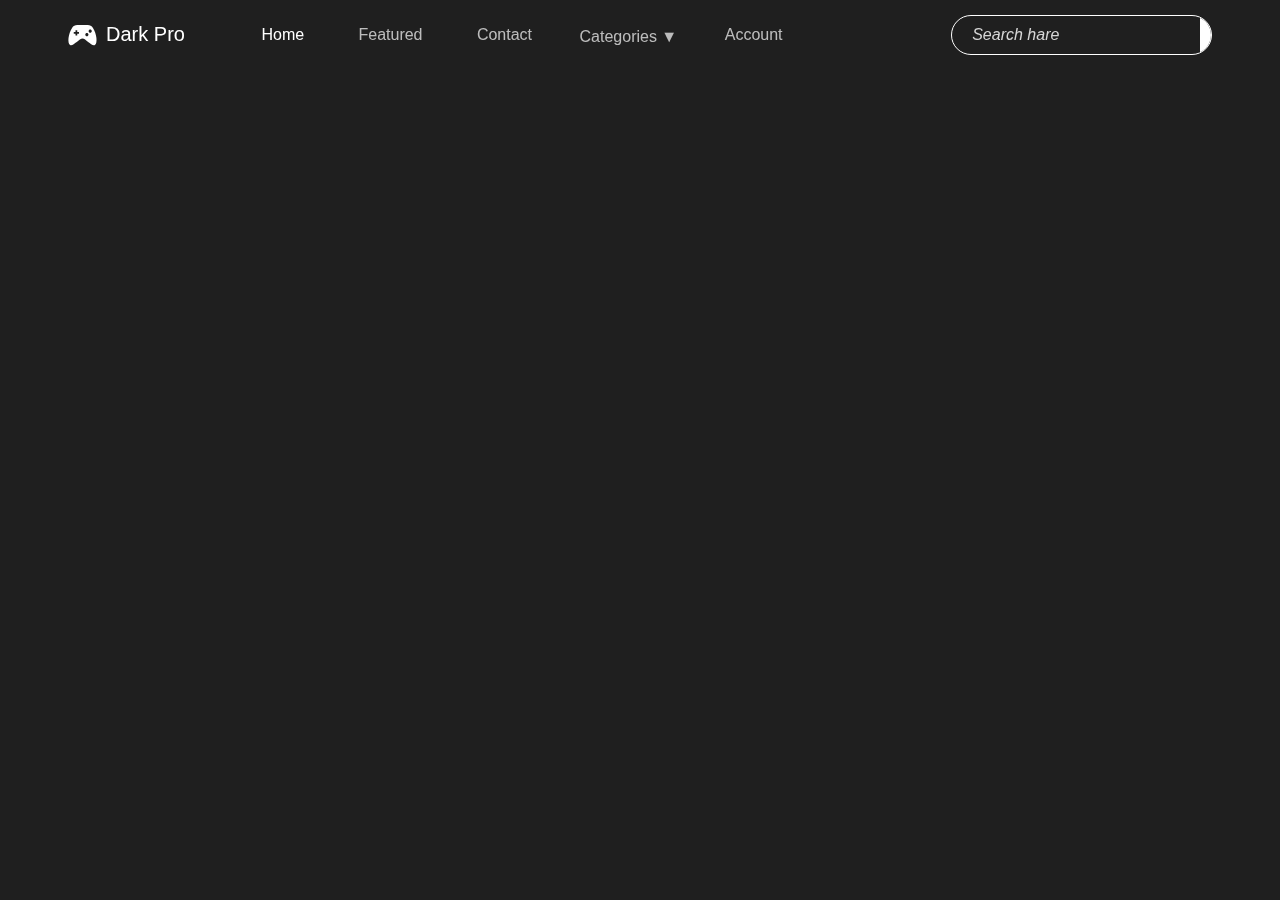
<file: Games Pages/Page.html>
<!DOCTYPE html>
<html lang="en">
<head>
    <meta charset="UTF-8">
    <meta name="viewport" content="width=device-width, initial-scale=1.0">
    <title> Dark Pro </title>
    <link rel="stylesheet" href="/CSS/style.css">
    <link rel="stylesheet" href="https://cdn.jsdelivr.net/npm/bootstrap@4.4.1/dist/css/bootstrap.min.css" integrity="sha384-Vkoo8x4CGsO3+Hhxv8T/Q5PaXtkKtu6ug5TOeNV6gBiFeWPGFN9MuhOf23Q9Ifjh" crossorigin="anonymous">
    <script src="https://code.jquery.com/jquery-3.4.1.slim.min.js" integrity="sha384-J6qa4849blE2+poT4WnyKhv5vZF5SrPo0iEjwBvKU7imGFAV0wwj1yYfoRSJoZ+n" crossorigin="anonymous"></script>
    <script src="https://cdn.jsdelivr.net/npm/popper.js@1.16.0/dist/umd/popper.min.js" integrity="sha384-Q6E9RHvbIyZFJoft+2mJbHaEWldlvI9IOYy5n3zV9zzTtmI3UksdQRVvoxMfooAo" crossorigin="anonymous"></script>
    <script src="https://cdn.jsdelivr.net/npm/bootstrap@4.4.1/dist/js/bootstrap.min.js" integrity="sha384-wfSDF2E50Y2D1uUdj0O3uMBJnjuUD4Ih7YwaYd1iqfktj0Uod8GCExl3Og8ifwB6" crossorigin="anonymous"></script>
</head>
<body>
    <div id="home-section"></div>
    <nav class="navbar navbar-expand-lg navbar-light" id="navbar">
      <a href=""><svg xmlns="http://www.w3.org/2000/svg" width="24" height="24" id="search-icon" onclick="searchbtn()" viewBox="0 0 24 24"><path fill="currentColor" d="m20.71 19.29l-3.4-3.39A7.92 7.92 0 0 0 19 11a8 8 0 1 0-8 8a7.92 7.92 0 0 0 4.9-1.69l3.39 3.4a1 1 0 0 0 1.42 0a1 1 0 0 0 0-1.42M5 11a6 6 0 1 1 6 6a6 6 0 0 1-6-6"/></svg></a>
        <a class="navbar-brand" href="" id="page-name"><svg xmlns="http://www.w3.org/2000/svg" width="35" height="35" class="brand-icon" viewBox="0 0 20 20"><path fill="currentColor" d="M15.9 5.5C15.3 4.5 14.2 4 13 4H7c-1.2 0-2.3.5-2.9 1.5c-2.3 3.5-2.8 8.8-1.2 9.9s5.2-3.7 7.1-3.7s5.4 4.8 7.1 3.7c1.6-1.1 1.1-6.4-1.2-9.9M8 9H7v1H6V9H5V8h1V7h1v1h1zm5.4.5c0 .5-.4.9-.9.9s-.9-.4-.9-.9s.4-.9.9-.9s.9.4.9.9m1.9-2c0 .5-.4.9-.9.9s-.9-.4-.9-.9s.4-.9.9-.9s.9.4.9.9"/></svg> Dark Pro</a>
     
          
        
        <button class="navbar-toggler" type="button" data-toggle="collapse" data-target="#navbarSupportedContent" aria-controls="navbarSupportedContent" aria-expanded="false" aria-label="Toggle navigation">
          <svg xmlns="http://www.w3.org/2000/svg" width="24" height="24" id="menu-btn" viewBox="0 0 24 24"><circle cx="4" cy="12" r="1" fill="currentColor"/><rect width="14" height="2" x="7" y="11" fill="currentColor" rx=".94" ry=".94"/><rect width="18" height="2" x="3" y="16" fill="currentColor" rx=".94" ry=".94"/><rect width="18" height="2" x="3" y="6" fill="currentColor" rx=".94" ry=".94"/></svg>
        </button>
      
        <div class="collapse navbar-collapse" id="navbarSupportedContent">
          <ul class="navbar-nav mr-auto" id="nav-items">
            <li class="nav-item active">
              <a class="nav-link" href="#" id="home-btn">Home <span class="sr-only">(current)</span></a>
            </li> 
            <li class="nav-item" id="services-btn-margin">
              <a class="nav-link" href="#" id="services-btn">Featured</a>
            </li>
            <li class="nav-item" id="contact-btn-margin">
            <a class="nav-link" href="#" id="contact-btn">Contact</a>
        </li>
            <li class="nav-item dropdown">
              <div class="dropdown">
                <button class="dropbtn" onclick="toggleDropdown()">Categories ▼</button>
                <div class="dropdown-content" id="dropdownContent">
                  <a href="#" class="drop-menu">Racing</a>
                  <a href="#" class="drop-menu">Fighting</a>
                  <a href="#" class="drop-menu">Action</a>
                  <a href="#" class="drop-menu">Simulator</a>
                </div>
              </div>
              
            </li>
            <li class="nav-item" id="contact-btn-margin">
              <a class="nav-link" href="#" id="account-btn">Account</a>
          </li>
          </ul>
          <form class="form-inline my-2 my-lg-0">
            <div class="email-container">
              <input type="search" placeholder="Search hare" class="email-input">
              <button class="send-btn"><svg xmlns="http://www.w3.org/2000/svg" width="24" height="24" viewBox="0 0 24 24"><path fill="currentColor" d="m20.71 19.29l-3.4-3.39A7.92 7.92 0 0 0 19 11a8 8 0 1 0-8 8a7.92 7.92 0 0 0 4.9-1.69l3.39 3.4a1 1 0 0 0 1.42 0a1 1 0 0 0 0-1.42M5 11a6 6 0 1 1 6 6a6 6 0 0 1-6-6"/></svg></button>
            </div>
          </form>
        </div>
      </nav>
      




      <script src="/Javascript/Script.js"></script>
</body>
</html>
</file>
<file: CSS/style.css>
*{
    margin: 0;
    padding: 0;
    box-sizing: border-box;
}
body{
    font-family: system-ui, -apple-system, BlinkMacSystemFont, 'Segoe UI', Roboto, Oxygen, Ubuntu, Cantarell, 'Open Sans', 'Helvetica Neue', sans-serif;
    background-color: #1f1f1f !important;
}
@media (max-width: 480px) {
  body {
    overflow: hidden; 
  }
}
@media screen and (max-width: 480px) {
  
  html, body {
    overflow-x: hidden;
  }

  .your-problematic-class {
    width: 100% !important;
    margin: 0 auto !important;
  }

  img, video {
    max-width: 100%;
    height: auto;
  }
}

#navbar{
    background-color: transparent;
    margin-top: 0;
    margin-left: 1%;
    width: 98%;
    height: 70px;
    border-radius: 10px;
    top: 0;
    position: fixed;
    z-index: 1000;
    transition: 0.3s ease-in-out;
    transition: background 0.3s, color 0.3s, border 0.3s;
    
    transition: 0.5s ease-in-out;
}
#navbar.default {
    background-color: transparent;
  }
#navbar.scrolled {
    background-color: transparent;
    backdrop-filter: blur(20px) brightness(.70);
    border: 1px solid rgba(255, 255, 255, 0.205);
    box-shadow: 4px 0 20px -5px rgba(0, 0, 0, 0.1);
    color: rgb(0, 0, 0);
    margin-top: 1%;
  }
.navbar::before{
  content: '';
  position: absolute;
  top: 0;
  left: -100%;
  width: 200%;
  height: 100%;
  background: linear-gradient(120deg, rgba(0, 0, 0, 0), rgba(255, 255, 255, 0.212), rgba(0, 17, 255, 0));
  transition: all 0.7s ease;
  backdrop-filter: blur(30px);
  width: 80%;
}
.navbar:hover::before {
  left: 10%;
}

.navbar:hover {
  color: #ffffff;
  border-color: #ffffff;
}
@media only screen and (min-width: 1920px) {
   #navbar{
    width: 80%;
    margin-left: 10%;
   }
}
#page-name{
    color: white;
    margin-left: 3%;
    position: relative;
}
.brand-icon{
    color: white;
    transition: 0.5s ease-in-out;
}
.brand-icon:hover{
    opacity: 0.70;
}
#home-btn{
    color: white;
    position: relative;
}
#services-btn{
    color: white;
    opacity: 0.70;
    transition: 0.3s ease-in-out;
    position: relative;
}
#services-btn:hover{
    opacity: 1;
}
#services-btn:focus{
    opacity: 1;
}
#navbarDropdown{
    color: white;
    opacity: 0.70;
    transition: 0.3s ease-in-out;
}
#navbarDropdown:hover{
    opacity: 1;
}
#navbarDropdown:focus{
    opacity: 1;
}
#contact-btn{
    color: white;
    opacity: 0.70;
    transition: 0.3s ease-in-out;
    position: relative;
}
#contact-btn:hover{
    opacity: 1;
}
#contact-btn:focus{
    opacity: 1;
}
#account-btn{
    color: white;
    position: relative;
    opacity: 0.70;
    transition: 0.3s ease-in-out;
}
#account-btn:hover{
    opacity: 1;
}
#account-btn:focus{
    opacity: 1;
}
#menu-btn{
    color: white;
    position: relative;
}

.dropdown {
  position: relative;
  display: inline-block;
  font-family: sans-serif;
}


.dropbtn {
  background-color: transparent;
  color: white;
  opacity: 0.70;
  font-size: 16px;
  border: none;
  margin-top: 10px;
  width: 100px;
  cursor: pointer;
  border-radius: 8px;
  transition: 0.3s ease-in-out;
}
.dropbtn:hover {
  opacity: 1;
}
.dropbtn:focus{
  outline: none;
}

.dropdown-content {
  position: absolute;
  top: 110%;
  left: 0;
  background-color: #1f1f1f;
  min-width: 180px;
  box-shadow: 0px 8px 16px rgba(255, 255, 255, 0.452);
  border-radius: 8px;
  overflow: hidden;
  opacity: 0;
  transform: translateY(-10px);
  pointer-events: none;
  transition: all 0.3s ease;
}
.dropdown-content.show {
  opacity: 1;
  transform: translateY(0);
  pointer-events: auto;
}

.dropdown-content a {
  color: white;
  padding: 12px 16px;
  display: block;
  text-decoration: none;
  transition: background 0.3s;
}
.drop-menu{
  color: white;
  opacity: 0.70;
}
.drop-menu:hover{
  text-decoration: none;
  color: white;
  opacity: 1;
}
.dropdown-content a:hover {
  background-color: #25252593;
}

.email-container {
    display: flex;
    position: relative;
    align-items: center;
    background-color: transparent;
    border: 1px solid white;
    border-radius: 50px;
    overflow: hidden;
    width: 300px;
    height: 40px;
    float: right;
    margin-right: 13%;
  }

  .email-input {
    flex: 1;
    padding: 12px 20px;
    border: none;
    background-color: transparent;
    color: white;
    outline: none;
    font-style: italic;
  }
  
  .email-input::placeholder {
    color: rgb(214, 214, 214);
    font-style: italic;

  }
  
  .send-btn {
    background-color: white;
    border: none;
    color: black;
    padding: 12px 10px;
    cursor: pointer;
    font-weight: bold;
    border-radius: 0 50px 50px 0;
    transition: background-color 0.3s ease;
  }
  
  .send-btn:hover {
    background-color: #3f3f3f; 
    color: white;
  }
  @media only screen and (max-width: 1109px){
      .email-container {
        display: flex;
        align-items: center;
        background-color: transparent;
        border: 1px solid white;
        border-radius: 50px;
        overflow: hidden;
        width: 180px;
        height: 40px;
        float: right;
        margin-right: 5%;
      }
      .send-btn {
        background-color: white;
        border: none;
        color: black;
        padding: 12px 10px;
        cursor: pointer;
        font-weight: bold;
        border-radius: 0 50px 50px 0;
        transition: background-color 0.3s ease;
        display: none;
      }
      .email-input::placeholder {
        color: rgb(214, 214, 214);
        font-style: italic;
        padding-left: 10px;
      }
      .navbar::before{
        content: '';
        position: absolute;
        top: 0;
        left: -100%;
        width: 200%;
        height: 100%;
        background: linear-gradient(120deg, rgba(0, 0, 0, 0), rgba(255, 255, 255, 0.212), rgba(0, 17, 255, 0));
        transition: all 0.7s ease;
        backdrop-filter: blur(30px);
        width: 100%;
        border-radius: 10px;
      }
      .navbar:hover::before {
        left: 0;
      }
  }
  
.email-container2 {
  display: flex;
  position: relative;
  align-items: center;
  background-color: transparent;
  border: 1px solid white;
  border-radius: 50px;
  overflow: hidden;
  width: 160px;
  height: 40px;
  float: right;
}

.email-input {
  flex: 1;
  padding: 12px 20px;
  border: none;
  background-color: transparent;
  color: white;
  outline: none;
  font-style: italic;
}

.email-input::placeholder {
  color: rgb(214, 214, 214);
  font-style: italic;
}

.send-btn2 {
  background-color: white;
  border: none;
  color: black;
  margin-right: 250px;
  padding: 12px 10px;
  cursor: pointer;
  font-weight: bold;
  border-radius: 0 50px 50px 0;
  transition: background-color 0.3s ease;
}

.send-btn:hover {
  background-color: #3f3f3f; 
  color: white;
}
@media only screen and (min-width: 992px){
  .email-container2 {
    display: flex;
    align-items: center;
    background-color: transparent;
    border: 1px solid white;
    border-radius: 50px;
    overflow: hidden;
    width: 300px;
    height: 40px;
    float: right;
    margin-right: 5%;
    display: none;
  }
}
#search-icon{
  color: white;
  display: block;
  position: relative;
  display: none;
}
@media only screen and (max-width: 991px){
  #search-icon{
    color: white;
    display: block;
    position: relative;
    display: block;
  }
  #search-icon:hover{
    opacity: 0.70;
  }
  #search-icon{
    color: white;
  }
  #page-name{
    margin-left: 10%;
  }
}
#navbarSupportedContent{
  background-color: transparent;
}
@media only screen and (max-width: 992px){
  #navbarSupportedContent{
    background-color: #1f1f1f;
    border: 1px solid rgba(255, 255, 255, 0.205);
    padding-left: 20px;
    margin-top: 20px;
    border-radius: 10px;
    padding-bottom: 20px;
  }
  .dropdown-content{
    background-color: #1f1f1f;
    position: relative;
    display: flex ;
  }
}
.section {
  width: 100%;
  height: 100vh;
  margin-top: 70px;
  position: relative;
  overflow: hidden;
}

.bg-image {
  position: absolute;
  top: 0;
  left: 0;
  width: 100%;
  height: 100%;
  background-size: cover;
  background-position: center;
  transform: translateY(0);
  filter: contrast(1.2) brightness(0.60);
  transition: transform 0.2s ease-out;
  z-index: -1;
}
.content {
  position: relative;
  z-index: 1;
  color: white;
  text-align: center;
  padding: 40vh 10vw 0 10vw;
  font-size: 2em;
  text-shadow: 1px 1px 10px black;
  line-height: 1.4;
}
@media only screen and (max-width: 415px){
  .section {
    height: 25vh;
  }
  .bg-image{
    height: 100%;
  }
  .content {
    padding: 10vh 10vw 0 10vw;
  }
}
@media only screen and (max-width: 900px){
  .section {
    height: 75vh;
  }
  .bg-image{
    height: 100%;
  }
  .content {
    padding: 30vh 10vw 0 10vw;
  }
}
@media only screen and (max-width: 700px){
  .section {
    height: 60vh;
  }
  .bg-image{
    height: 100%;
  }
  .content {
    padding: 25vh 10vw 0 10vw;
  }
}
@media only screen and (max-width: 530px){
  .section {
    height: 45vh;
  }
  .bg-image{
    height: 100%;
  }
  .content {
    padding: 17vh 10vw 0 10vw;
  }
}
  .blog-container {
    display: flex;
    gap: 30px;
    flex-wrap: wrap;
    margin-top: 80px;
    margin-left: 9%;
  }
  .blog-info{
    line-height: 1.7;
      color: gray;
      font-weight: 400;
      font-size: 1rem;
  }
  .blog-card {
    background: transparent;
    width: 350px;
    box-sizing: border-box;
  }
  .blog-card img {
    width: 350px;
    height: 210px;
    display: block;
    margin-bottom: 15px;
  }
  
  .blog-card h3 {
    font-size: 18px;
    margin-bottom: 10px;
    color: #ffffff;
  }
  
  .meta {
    font-size: 14px;
    color: #ffffffa6;
    margin-bottom: 15px;
  }
  
  .tag {
    color: #ffffff;
    font-weight: 600;
  }
  
  .blog-card p {
    font-size: 15px;
    color: #ffffffa4;
    line-height: 1.6;
    margin-bottom: 15px;
  }
  
  .read-more {
    color: #ffffff;
    text-decoration: none;
    font-weight: bold;
  }
  
  .read-more:hover {
    text-decoration: underline;
    color: white;
  }
  .games-link{
    transition: 0.3s ease-in-out;
    color: white;
    opacity: 0.70;
  }
  .games-link:hover{
    text-decoration: none;
    color: white;
    opacity: 1;
  }
  .games-link-title{
    transition: 0.3s ease-in-out;
    color: white;
  }
  .games-link-title:hover{
    text-decoration: none;
    color: white;
    opacity: 0.90;
  }
  .social-panel {
    position: absolute;
    top: 0;
    left: -100%;
    width: 100%;
    height: 100%;
    background-color: transparent;
    backdrop-filter: blur(30px) brightness(0.90);
    display: flex;
    flex-direction: column;
    justify-content: center;
    align-items: center;
    transition: left 0.3s ease-in-out;
  }
  .game-link{
    color: white;
    font-size: 20px;
    margin: 12px 0;
    transition: 0.3s ease-in-out;
  }
  .game-link:hover{
    transform: scale(1.2);
    color: white;
    text-decoration: none;
    border: 1px solid white;
    border-radius: 30px;
    padding: 8px;
  }
  
  .image-wrapper:hover .social-panel {
    left: 0;
  }
  .image-wrapper {
    position: relative;
    overflow: hidden;
    width: 100%;
    height: 210px;
    aspect-ratio: 1 / 1;
    margin-bottom: 15px;
  }

@media only screen and (max-width: 412px){
  .blog-container{
        margin-left: 7.5%;
    }
  }
@media only screen and (min-width: 992px){
    #services-btn-margin{
        margin-left: 10%;
    }
    #contact-btn-margin{
        margin-left: 10%;
        margin-right: 10%;
    }
    #nav-items{
        margin-left: 5%;
    }
}
.hidden {
  display: none;
}

.glow-button {
  position: relative;
  display: inline-block;
  margin-bottom: 50px;
  padding: 15px 40px;
  font-size: 20px;
  color: white;
  margin-top: 70px;
  background: transparent;
  border: none;
  border-radius: 50px;
  overflow: hidden;
  cursor: pointer;
  transition: background 0.3s, color 0.3s, border 0.3s;
  z-index: 0;
  transition: 0.5s ease-in-out;
}

.glow-button::before {
  content: '';
  position: absolute;
  top: 0;
  left: -100%;
  width: 200%;
  height: 100%;
  background: linear-gradient(120deg, rgba(0,247,255,0.2), rgba(0, 102, 255, 0.8), rgba(0,247,255,0.2));
  filter: blur(30px);
  transition: all 0.7s ease;
  z-index: -1;
}

.glow-button:hover::before {
  left: 100%;
}

.glow-button:hover {
  color: #ffffff;
  background: rgba(255, 255, 255, 0.05);
  border-color: #ffffff;
}
.glow-button:focus{
  outline: none;
}

.circle{
  border-radius: 30px;
  height: 200px;
  width: 90%;
  background-color: rgba(34, 90, 243, 0.137);
  filter: blur(30px);
  position: absolute;
  margin-left: 5%;
  margin-top: 50px;
}

.latest-card{
  width: 96%;
  height: auto;
  padding-bottom: 30px;
  background-color: transparent;
  border: 1px solid rgba(255, 255, 255, 0.192);
  backdrop-filter: blur(30px);
  margin-left: 2%;
  margin-top: 100px;
  border-radius: 15px;
}
.top-3{
  margin-top: 30px;
  color: white;
  font-size: 30px;
  font-weight: 700;
  font-family: SamsungLogofontbold;
}
.latest-game-img{
  width: 340px;
  height: 200px;
  margin-right: 1%;
  margin-left: 1%;
  margin-top: 60px;
  display: flexbox;
  flex-wrap: wrap;
  transition: 0.3s ease-in-out;
}
.latest-game-img:hover{
  filter: brightness(0.70);
}

.search-title{
  color: white;
  margin-top: 60px;
  font-size: 30px;
}
.search-box{
  width: 370px;
  padding: 15px;
  margin-top: 20px;
  background-color: transparent;
  border: 1px solid rgba(255, 255, 255, 0.247);
  border-radius: 30px;
  transition: 0.3s ease-in-out;
}
.search-box:focus{
  outline: none;
  box-shadow: 0 4px 8px 0 rgba(0, 0, 0, 0.2), 0 6px 20px 0 rgba(13, 9, 231, 0.19);
}
.search-box[type='search']{
  color: white;
}
.search-options{
  margin-top: 30px;
  padding: 10px;
  background-color: transparent;
  color: white;
  border-radius: 20px;
  border: 1px solid rgba(255, 255, 255, 0.233);
  transition: 0.3s ease-in-out;
}
.search-options:hover{
  background-color: rgb(255, 255, 255);
  color: black;
}

.section-title{
  color: white;
  margin-top: 8%;
  font-size: 30px;
  font-weight: 600;
}
.account-card{
  width: 350px;
  height: 400px;
  margin-top: 50px;
  border-radius: 10px;
  background-color: transparent;
  backdrop-filter: blur(10px) brightness(.70);
  border: 1px solid rgba(255, 255, 255, 0.205);
  box-shadow: 4px 0 20px -5px rgba(0, 0, 0, 0.1);
  transition: background 0.3s, color 0.3s, border 0.3s;
  transition: 0.5s ease-in-out;
  position: relative;
  display: inline-block;
  overflow: hidden;
}
.account-card::before{
  content: '';
  position: absolute;
  top: 0;
  right: -70%;
  width: 200%;
  height: 100%;
  background: linear-gradient(120deg, rgba(0, 0, 0, 0), rgba(12, 76, 196, 0.212), rgba(0, 17, 255, 0));
  transition: all 0.7s ease;
  filter: blur(50px);
  width: 100%;
}
.account-card:hover::before {
  right: 100%;
}

.account-card:hover {
  color: #ffffff;
}
.login{
  margin-top: 20px;
  font-size: 25px;
  position: relative;
  color: white;
}
#email{
  background-color: transparent;
  border-top: none;
  border-left: none;
  border-right: none;
  border-bottom: 1px solid rgba(255, 255, 255, 0.514);
  width: 80%;
  margin-top: 20px;
  transition: 0.5s ease-in-out;
}
#email:focus{
  outline: none;
  border-bottom: 1px solid white;
}
#email::placeholder{
  padding-left: 5px;
}
#email[type="text"]{
  color: white;
  padding-left: 5px;
}
#password{
  background-color: transparent;
  border-top: none;
  border-left: none;
  border-right: none;
  border-bottom: 1px solid rgba(255, 255, 255, 0.514);
  width: 80%;
  margin-top: 20px;
  transition: 0.5s ease-in-out;
}
#password:focus{
  outline: none;
  border-bottom: 1px solid white;
}
#password::placeholder{
  padding-left: 5px;
}
#password[type="password"]{
  color: white;
  padding-left: 5px;
}
#username{
  background-color: transparent;
  border-top: none;
  border-left: none;
  border-right: none;
  border-bottom: 1px solid rgba(255, 255, 255, 0.514);
  width: 80%;
  margin-top: 20px;
  transition: 0.5s ease-in-out;
}
#username:focus{
  outline: none;
  border-bottom: 1px solid white;
}
#username::placeholder{
  padding-left: 10px;
}
#username[type="text"]{
  color: white;
  padding-left: 5px;
}
#password-confirm{
  background-color: transparent;
  border-top: none;
  border-left: none;
  border-right: none;
  border-bottom: 1px solid rgba(255, 255, 255, 0.514);
  width: 80%;
  margin-top: 20px;
  transition: 0.5s ease-in-out;
}
#password-confirm:focus{
  outline: none;
  border-bottom: 1px solid white;
}
#password-confirm::placeholder{
  padding-left: 5px;
}
#password-confirm[type="password"]{
  color: white;
  padding-left: 5px;
}
#back-button{
  margin-top: 50px;
  margin-left: 30px;
  margin-bottom: 10px;
  position: relative; 
  float: left;
  padding: 8px;
  width: 150px;
  font-size: 17px;
  color: white;
  background: transparent;
  border: 1px solid #e3e5e962;
  backdrop-filter: blur(10px);
  border-radius: 50px;
  overflow: hidden;
  cursor: pointer;
  transition: background 0.3s, color 0.3s, border 0.3s;
  z-index: 0;
  transition: 0.5s ease-in-out;
}
#back-button::before {
  content: '';
  position: absolute;
  top: 0;
  left: -100%;
  width: 200%;
  height: 100%;
  background: linear-gradient(120deg, rgba(202, 205, 209, 0.2), rgba(199, 202, 211, 0.534), rgba(0, 247, 255, 0));
  filter: blur(30px);
  transition: all 0.7s ease;
  z-index: -1;
}

#back-button:hover::before {
  left: 100%;
}

#back-button:hover {
  background: rgba(255, 255, 255, 0.05);
  border: none;
  box-shadow: 0 0 12px #ccced138, 0 0 40px #cccdd442, 0 0 60px #1e41dd5d;
}
#submit-button{
  margin-top: 50px;
  margin-right: 30px;
  margin-bottom: 10px;
  position: relative; 
  float: right;
  padding: 8px;
  width: 100px;
  font-size: 17px;
  color: white;
  background: transparent;
  border: 1px solid #e3e5e962;
  backdrop-filter: blur(10px);
  border-radius: 50px;
  overflow: hidden;
  cursor: pointer;
  transition: background 0.3s, color 0.3s, border 0.3s;
  z-index: 0;
  transition: 0.5s ease-in-out;
}
#submit-button::before {
  content: '';
  position: absolute;
  top: 0;
  left: -100%;
  width: 200%;
  height: 100%;
  background: linear-gradient(120deg, rgba(202, 205, 209, 0.2), rgba(199, 202, 211, 0.534), rgba(0, 247, 255, 0));
  filter: blur(30px);
  transition: all 0.7s ease;
  z-index: -1;
}

#submit-button:hover::before {
  left: 100%;
}

#submit-button:hover {
  background: rgba(255, 255, 255, 0.05);
  border: none;
  box-shadow: 0 0 12px #ccced138, 0 0 40px #cccdd442, 0 0 60px #1e41dd5d;
}
#login-button{
  margin-top: 30px;
  margin-right: 120px;
  margin-bottom: 10px;
  position: relative; 
  float: right;
  padding: 8px;
  width: 100px;
  font-size: 20px;
  color: white;
  background: transparent;
  border: 1px solid #e3e5e962;
  backdrop-filter: blur(10px);
  border-radius: 50px;
  overflow: hidden;
  cursor: pointer;
  transition: background 0.3s, color 0.3s, border 0.3s;
  z-index: 0;
  transition: 0.5s ease-in-out;
}
#login-button::before {
  content: '';
  position: absolute;
  top: 0;
  left: -100%;
  width: 200%;
  height: 100%;
  background: linear-gradient(120deg, rgba(202, 205, 209, 0.2), rgba(199, 202, 211, 0.534), rgba(0, 247, 255, 0));
  filter: blur(30px);
  transition: all 0.7s ease;
  z-index: -1;
}

#login-button:hover::before {
  left: 100%;
}

#login-button:hover {
  background: rgba(255, 255, 255, 0.05);
  border: none;
  box-shadow: 0 0 12px #ccced138, 0 0 40px #cccdd442, 0 0 60px #1e41dd5d;
}
#forget{
  color: white;
  margin-top: 20px;
  float: left;
  font-size: 14px;
  font-weight: 300;
  margin-left: 35px;
}
.register-link{
  color: white;
  transition: 0.3s ease-in-out;
  text-decoration: none;
  cursor: pointer;
  position: absolute;
  margin-top: 105px;
  margin-left: 222px;
  font-size: 13px;
}
.register-link:hover{
  text-decoration: underline;
  color: white;
}
.info{
  color: white;
  font-size: 13px;
  position: absolute;
  margin-left: 24%;
  margin-top: 105px;
}
#google{
  width: 250px;
  border: none;
  border-radius: 30px;
  height: 45px;
  margin-top: 35px;
  transition: 0.5s ease-in-out;
}
#google:hover{
  background-color: rgba(255, 255, 255, 0.781);
  border: 1px solid white;
}
#google-icon{
  float: left;
  margin-left: 12px;
  margin-top: 8px;
}
.google{
  margin-top: 10px;
  float: left;
  margin-left: 18px;
}


.container {
  position: relative;
  width: 415px;
  height: 620px;
  margin: 0px auto;
  overflow: hidden;
}

.color-box {
  position: absolute;
  top: 0;
  left: 0;
  width: 100%;
  height: 100%;
  transition: transform 0.5s ease-in-out;
}

.color-box.red {
  background-color: transparent;
}

.color-box.blue {
  background-color: transparent;
  transform: translateX(100%);
}
.color-box.black {
  background-color: green;
  transform: translateX(-100%);
}

.color-box.active {
  transform: translateX(0);
}





/* Scroll Reveal Animation */
.blog-card,
.account-card {
  opacity: 0;
  transform: translateY(30px);
  transition: all 1s ease;
}
.show {
  opacity: 1;
  transform: translateY(0);
}

.page-background-image{
  margin-top: 70px;
  width: 100%;
}

.blog-card,
.account-card,
.latest-card {
  opacity: 0;
  transform: translateY(50px);
  transition: all 0.5s ease;
}

.blog-card.show,
.account-card.show,
.latest-card.show {
  opacity: 1;
  transform: translateY(0);
}


.reveal-card {
  opacity: 0;
  transform: translateY(50px);
  transition: all 0.5s ease;
}
.reveal-card.show {
  opacity: 1;
  transform: translateY(0);
}



#topBtn {
  display: none;
  position: fixed;
  bottom: 40px;
  right: 30px;
  z-index: 99;
  font-size: 18px;
  background-color: #333;
  color: white;
  border: none;
  outline: none;
  padding: 6px 10px;
  border-radius: 8px;
  cursor: pointer;
  box-shadow: 0 4px 8px rgba(0,0,0,0.2);
  transition: opacity 0.3s;
}

#topBtn:hover {
  background-color: #555;
}




/* Footer */

.footer {
  background-color: transparent;
  margin-top: 50px;
  background: linear-gradient(120deg, rgba(204, 203, 203, 0.315), rgba(10, 24, 214, 0.137), rgb(0, 0, 0));
  color: #fff;
  padding: 10px 20px 20px;
  font-family: 'Segoe UI', sans-serif;
}

.footer-container {
  display: flex;
  flex-wrap: wrap;
  justify-content: space-between;
  max-width: 1200px;
  margin: auto;
}

.footer-column {
  flex: 1 1 300px;
  margin: 15px;
}
#page-name-footer{
  color: white;
  transition: 0.3s ease-in-out;
}
#page-name-footer:hover{
  opacity: 0.70;
}
.footer-column h3 {
  margin-bottom: 15px;
  font-size: 20px;
  color: #f3f3f3;
}

.footer-column p, 
.footer-column a {
  color: #ccc;
  font-size: 14px;
  text-decoration: none;
  line-height: 1.6;
}

.footer-column ul {
  list-style: none;
  padding: 0;
}

.footer-column ul li {
  margin-bottom: 10px;
}

.footer-column ul li a:hover {
  color: #fff;
}

.social-icons {
  margin-top: 10px;
}

.social-icons a {
  color: #ccc;
  margin-right: 10px;
  font-size: 18px;
  transition: color 0.3s;
}

.social-icons a:hover {
  color: #fff;
}

.footer-bottom {
  text-align: center;
  padding-top: 20px;
  border-top: 1px solid #444;
  font-size: 13px;
  color: #aaa;
}

@media (max-width: 768px) {
  .footer-container {
    flex-direction: column;
    align-items: center;
    text-align: center;
  }

  .footer-column {
    margin: 20px 0;
  }
}


.cookie-box {
  background-color: transparent;
  backdrop-filter: blur(40px) brightness(0.90);
  color: white;
  padding: 20px 24px;
  border-radius: 20px;
  border: 1px solid #ffffffad;
  display: flex;
  margin-top: 28%;
  margin-left: 70%;
  position: fixed;
  align-items: center;
  z-index: 1000;
  box-shadow: 0 0 20px rgba(0,0,0,0.3);
  transition: opacity 0.5s ease, transform 0.5s ease;
}

.cookie-text {
  font-size: 14px;
  line-height: 1.4;
  flex: 1;
}

.cookie-text a {
  color: #fcb084;
  text-decoration: underline;
}

.cookie-actions {
  display: flex;
  gap: 10px;
  margin-left: 20px;
}

.okay-btn {
  background-color: #f78855;
  border: none;
  padding: 10px 20px;
  border-radius: 9999px;
  color: white;
  font-weight: bold;
  cursor: pointer;
  font-size: 14px;
  transition: 0.5s ease-in-out;
}

.okay-btn:hover {
  background-color: #ea6d33;
}

.close-btn {
  width: 40px;
  height: 40px;
  border-radius: 50%;
  border: 1px solid #ffffff30;
  background: transparent;
  color: white;
  font-size: 18px;
  line-height: 1;
  cursor: pointer;
  transition: 0.5s ease-in-out;
}

.close-btn:hover {
  background-color: rgba(255,255,255,0.1);
}
.hide {
  opacity: 0;
  transform: translateY(20px);
}
</file>
